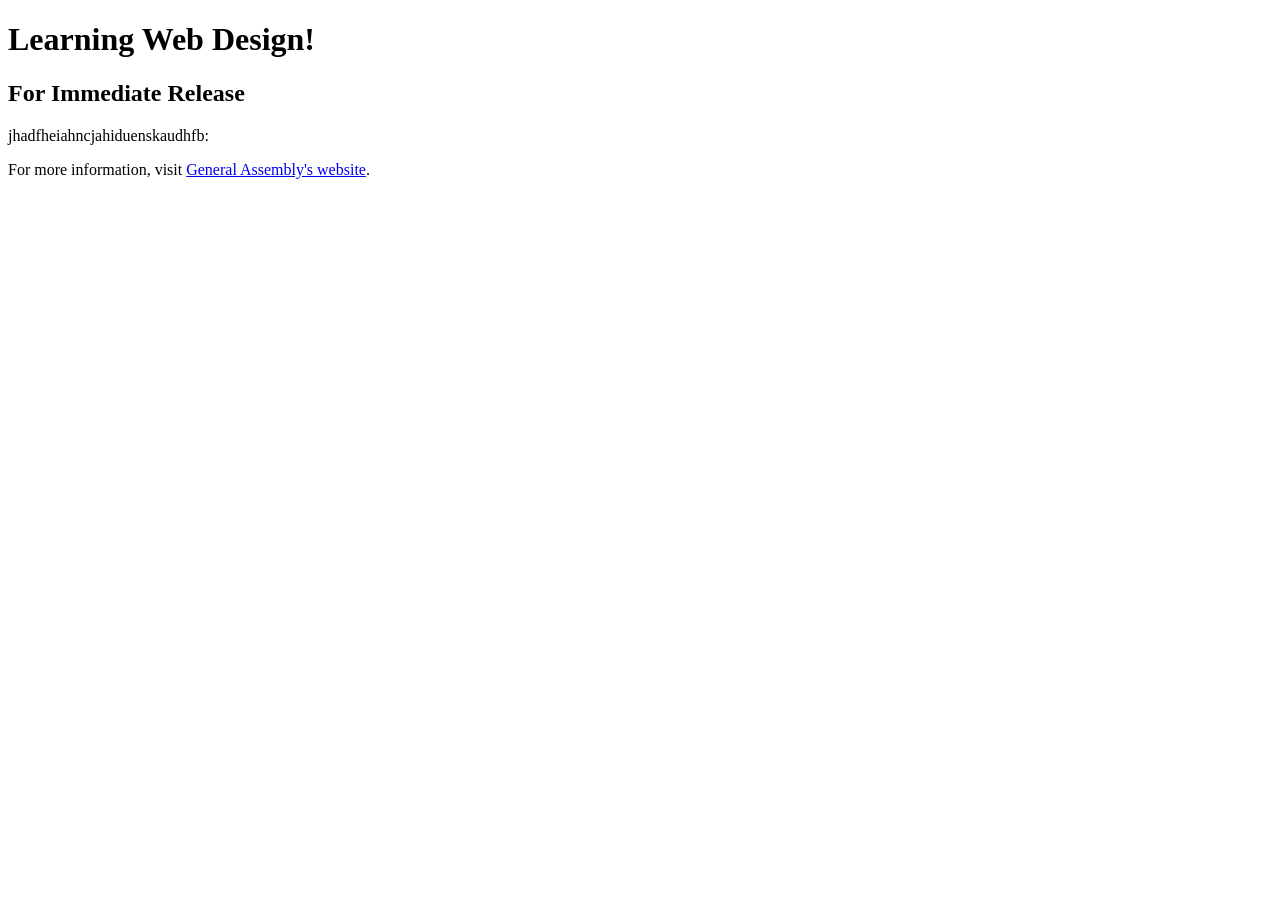
<file: unit 1/index.html>
<!DOCTYPE html>

<html>
  
  <head>
    <title>Meagan Marie</title>
  </head>
  
  <body>
    <h1>Learning Web Design!</h1>
    <h2>For Immediate Release</h2>
    
    <p>jhadfheiahncjahiduenskaudhfb:</p>
    
    
    
    <p>For more information, visit <a href="http://generalassemb.ly">General Assembly's website</a>.</p>
  </body>
  
</html>
</file>
